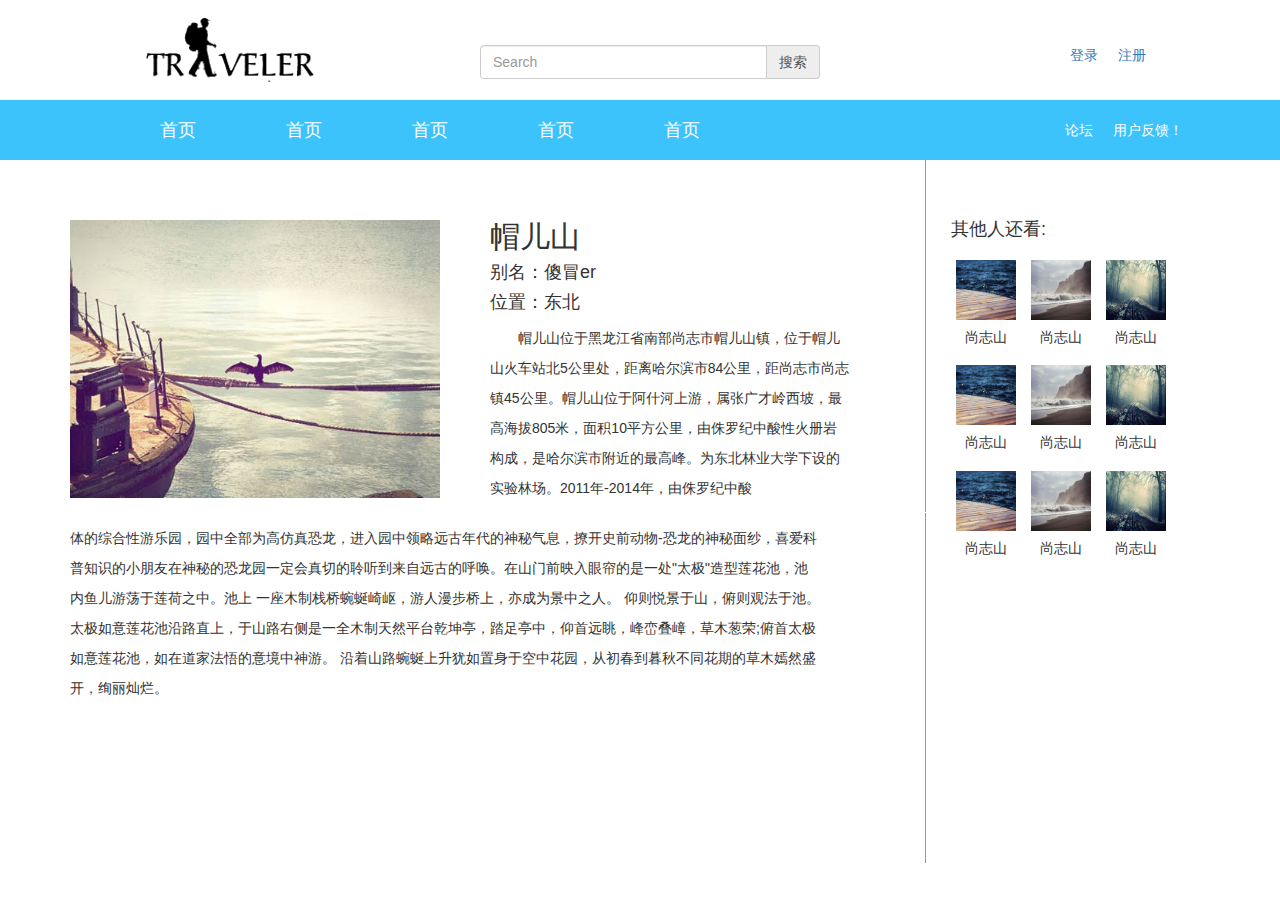
<file: space-x.html>
<!doctype html> 
<html>
<head>
<meta charset="utf-8">
<title>风景详情页</title>
<style type="text/css">

*{margin: 0;padding: 0;}

.nav-right li{float: left;list-style-type: none;}
.nav-right li a{margin-left: 20px;}
.daohang{width: 100%;height: 60px;background-color: #3DC3FB;}

.nav li{float: left;margin-left: 60px;margin-top: 8px;font-family: "微软雅黑"; }
.nav li a {color: #fff; font-size: 18px; }
.nav-r li{float: left;list-style-type: none;}
.nav-r li a{margin-left: 20px;color: #fff;}
.tu li{float:left;list-style: none;margin-left: 15px;}

 
</style>
<link rel="stylesheet" type="text/css" href="bootstrap/css/bootstrap.min.css">
 <script type="text/javascript" src="js/handlebars-v4.0.5.js"></script>
 <script type="text/javascript" src="js/arg-1.3.js"></script>
 <script type="text/javascript" src="js/"></script>

 
   

 
 
  
 
 
 
</head>
<body >
    <!-- top  --> 

 <div class="top">
  <div class="container">
    <div class="row">
      <div class="col-md-4 ">
      <img src="images/logo-2.jpg" style="margin-left: 60px;">
        
      </div>
      <div class="col-md-4">
        <div class="input-group" style="margin-top: 45px;margin-left: 20px;"> 
          <input type="text" class="form-control" placeholder="Search">
           <span class="input-group-addon"><button style="border:none;">搜索</button></span>
        </div>
      </div>
      <div class="col-md-4">
        <ul class="nav-right" style="margin-left: 200px;margin-top: 45px;">
          <li><a href="#">登录</a></li>
          <li><a href="#">注册</a></li>
        </ul>
         

      </div>
    </div>
  </div>
</div>
<!-- top -->
<!-- nav -->
<div class="daohang">
  <div class="container">
    <div class="col-md-8">
       <ul class="nav"> 
          <li class="active"><a href="#">首页</a></li>
          <li><a href="#">首页</a></li>
          <li><a href="#">首页</a></li>
          <li><a href="#">首页</a></li>
          <li><a href="#">首页</a></li>
        </ul> 
    </div>
    <div class="col-md-4">
       <ul class="nav-r" style="margin-left: 200px;margin-top: 20px;">
          <li><a href="#">论坛</a></li>
          <li><a href="#">用户反馈！</a></li>
        </ul>
    </div>
  </div>
</div>
<!-- nav -->

<!-- main -->
<div class="main">
  <div class="container">
    <div class="row">
      <div class="col-md-4" >
       <img src="images/7.jpg" style="margin-top: 60px;width: 370px;"> 
      </div>
      <div class="col-md-4" style="margin-left: 30px;">
        <h2 style="margin-top: 60px; ">帽儿山</h2> 
        <h4>别名：傻冒er</h4>
        <h4>位置：东北</h4>
        <h5 style="line-height: 30px;">　　帽儿山位于黑龙江省南部尚志市帽儿山镇，位于帽儿山火车站北5公里处，距离哈尔滨市84公里，距尚志市尚志镇45公里。帽儿山位于阿什河上游，属张广才岭西坡，最高海拔805米，面积10平方公里，由侏罗纪中酸性火册岩构成，是哈尔滨市附近的最高峰。为东北林业大学下设的实验林场。2011年-2014年，由侏罗纪中酸</h5></div> 
<div class="col-md-4" style="border-left:solid 1px #999; height:352px;width: 270px;margin-left: 60px;">
  <h4 style="margin-top: 60px;margin-left: 10px;">其他人还看:</h4>
  <ul class="tu">
  <li><img src="images/27.jpg" style="width: 60px;height: 60px; margin-top:10px;">
<h5 style="text-align: center;">尚志山</h5>
  </li>
    <li><img src="images/22.jpg" style="width: 60px;height: 60px; margin-top:10px;">
    <h5 style="text-align: center;">尚志山</h5>
    </li> 
      <li><img src="images/11.jpg" style="width: 60px;height:60px; margin-top:10px;">
  <h5 style="text-align: center;">尚志山</h5>
      </li>  
  </ul>
  <ul class="tu">
  <li><img src="images/27.jpg" style="width: 60px;height: 60px; margin-top:10px;">
<h5 style="text-align: center;">尚志山</h5>
  </li>
    <li><img src="images/22.jpg" style="width: 60px;height: 60px; margin-top:10px;">
    <h5 style="text-align: center;">尚志山</h5>
    </li> 
      <li><img src="images/11.jpg" style="width: 60px;height:60px; margin-top:10px;">
  <h5 style="text-align: center;">尚志山</h5>
      </li>  
  </ul>
  <ul class="tu">
  <li><img src="images/27.jpg" style="width: 60px;height: 60px; margin-top:10px;">
<h5 style="text-align: center;">尚志山</h5>
  </li>
    <li><img src="images/22.jpg" style="width: 60px;height: 60px; margin-top:10px;">
    <h5 style="text-align: center;">尚志山</h5>
    </li> 
      <li><img src="images/11.jpg" style="width: 60px;height:60px; margin-top:10px;">
  <h5 style="text-align: center;">尚志山</h5>
      </li>  
  </ul>
</div>
  </div>
<div class="row">
<div class="col-md-8"> 
    <h5 style="line-height: 30px;  ">体的综合性游乐园，园中全部为高仿真恐龙，进入园中领略远古年代的神秘气息，撩开史前动物-恐龙的神秘面纱，喜爱科普知识的小朋友在神秘的恐龙园一定会真切的聆听到来自远古的呼唤。在山门前映入眼帘的是一处"太极"造型莲花池，池内鱼儿游荡于莲荷之中。池上 一座木制栈桥蜿蜒崎岖，游人漫步桥上，亦成为景中之人。

仰则悦景于山，俯则观法于池。太极如意莲花池沿路直上，于山路右侧是一全木制天然平台乾坤亭，踏足亭中，仰首远眺，峰峦叠嶂，草木葱荣;俯首太极如意莲花池，如在道家法悟的意境中神游。

沿着山路蜿蜒上升犹如置身于空中花园，从初春到暮秋不同花期的草木嫣然盛开，绚丽灿烂。</h5>
  </div> 
  <div class="col-md-4" style="border-left:solid 1px #999; height:350px;width: 270px;margin-left: 90px;"></div>
  </div> 
    </div>
 </div>
       
           
      

 



		 


	 

 
</body>
</html>
</file>
